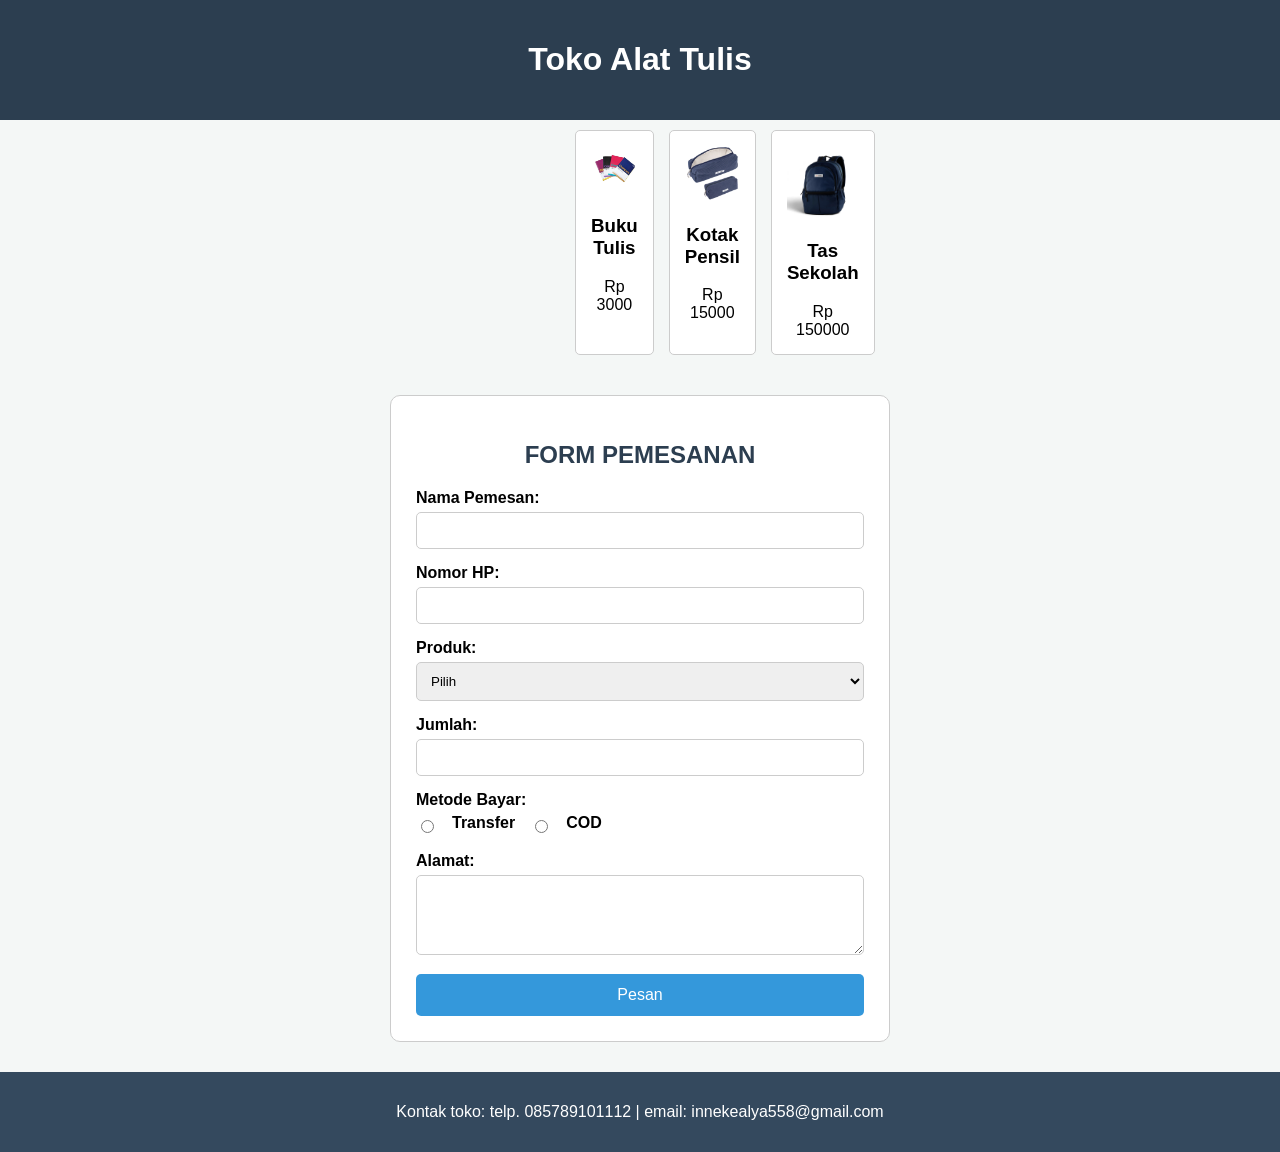
<file: index.html>
<!DOCTYPE html>
<html lang="id">
<head>
    <meta charset="UTF-8">
    <meta name="viewport" content="width=device-width, initial-scale=1.0">
    <title>Pemesanan Toko Online</title>
    <link rel="stylesheet" href="uukweb.css">
</head>
<body>

    <header>
        <h1>Toko Alat Tulis</h1>
    </header>

    <section class="container-produk">
        <article class="produk">
            <div class="gambar"><img src="img/buku tulis.jpg" alt="Produk 1"></div>
            <h3>Buku Tulis</h3>
            <div class="harga box">Rp 3000</div>
        </article>
        <article class="produk">
            <div class="gambar"><img src="img/kotak pensil.jpg" alt="Produk 2"></div>
            <h3>Kotak Pensil</h3>
            <div class="harga box">Rp 15000</div>
        </article>
        <article class="produk">
            <div class="gambar"><img src="img/tas.jpg" alt="Produk 3"></div>
            <h3>Tas Sekolah</h3>
            <div class="harga box">Rp 150000</div>
        </article>
    </section>

    <form id="formPesan" action="#" method="get">
        <h2>FORM PEMESANAN</h2>
        
        <div>
            <label for="nama">Nama Pemesan:</label>
            <input type="text" id="nama" name="nama" pattern="[A-Za-zÀ-ÿ\s]+" title="Nama tidak boleh diawali atau mengandung angka!" required>
        </div>

        <div>
            <label for="hp">Nomor HP:</label>
            <input type="tel" id="hp" name="hp" required pattern="[0-9]{10,13}" title="Isi 10 sampai 13 angka">
        </div>

        <div>
            <label for="produk">Produk:</label>
            <select id="produk" name="produk" required>
                <option value="">Pilih</option>
                <option value="Buku Tulis">Buku Tulis</option>
                <option value="Kotak Pensil">Kotak Pensil</option>
                <option value="Tas Sekolah">Tas Sekolah</option>
            </select>
        </div>

        <div>
            <label for="jumlah">Jumlah:</label>
            <input type="number" id="jumlah" name="jumlah" required min="1" max="20">
        </div>

        <div>
            <label>Metode Bayar:</label>
            <div class="radio-group">
                <input type="radio" id="bayarTransfer" name="bayar" value="Transfer" required>
                <label for="bayarTransfer">Transfer</label>
                
                <input type="radio" id="bayarCod" name="bayar" value="COD" required>
                <label for="bayarCod">COD</label>
            </div>
        </div>

        <div>
            <label for="alamat">Alamat:</label>
            <textarea id="alamat" name="alamat" required minlength="10" maxlength="200"></textarea>
        </div>

        <button type="submit">Pesan</button>
    </form>

    <footer>
        <p>Kontak toko: telp. 085789101112 | email: innekealya558@gmail.com</p>
    </footer>

</body>
</html>
</file>
<file: uukweb.css>
* {
    box-sizing: border-box;
}

body {
    font-family: Arial, sans-serif;
    background-color: #f4f7f6;
    margin: 0;
    padding: 0;
}

header {
    text-align: center;
    background-color: #2c3e50;
    color: white;
    padding: 20px;
}

section.container-produk {
    display: grid;
    grid-template-columns: repeat(3, 1fr);
    gap: 15px;
    padding: 10px;
    max-width: 150px;
    margin: 0 auto;
}

article.produk {
    border: 1px solid #ccc;
    padding: 15px;
    border-radius: 5px;
    background-color: white;
    text-align: center;
}

article.produk img {
    width: 100%;
    height: auto;
    border-radius: 5px;
}

form#formPesan {
    max-width: 500px;
    margin: 30px auto;
    background-color: white;
    border: 1px solid #ccc;
    padding: 25px;
    border-radius: 10px;
}

form#formPesan h2 {
    text-align: center;
    color: #2c3e50;
}

form#formPesan div {
    margin-bottom: 15px;
}

form#formPesan label {
    display: block;
    margin-bottom: 5px;
    font-weight: bold;
}

form#formPesan input[type="text"],
form#formPesan input[type="tel"],
form#formPesan input[type="number"],
form#formPesan select,
form#formPesan textarea {
    width: 100%;
    padding: 10px;
    border: 1px solid #ccc;
    border-radius: 5px;
}

form#formPesan textarea {
    resize: vertical;
    height: 80px;
}

.radio-group {
    display: flex;
    gap: 15px;
    align-items: center;
}

.radio-group input {
    width: auto !important;
}

form#formPesan button[type="submit"] {
    width: 100%;
    background-color: #3498db;
    color: white;
    border: none;
    padding: 12px;
    font-size: 16px;
    border-radius: 5px;
    cursor: pointer;
    transition: background-color 0.3s ease;
}

form#formPesan button[type="submit"]:hover {
    background-color: #2980b9;
}

footer {
    text-align: center;
    background-color: #34495e;
    color: white;
    padding: 15px;
    margin-top: 30px;
}
</file>
